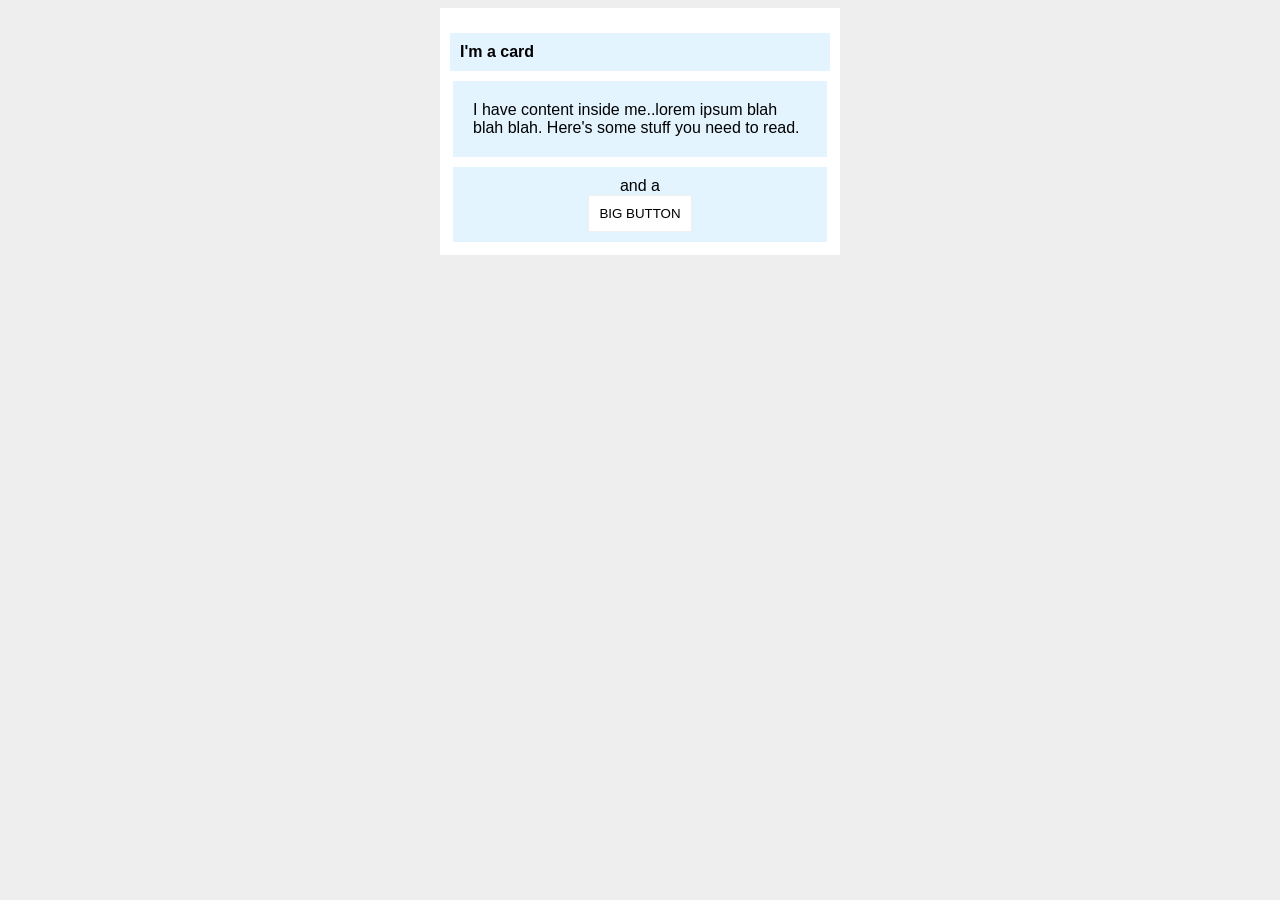
<file: foundations/block-and-inline/02-margin-and-padding-2/index.html>
<!DOCTYPE html>
<html lang="en">
  <head>
    <meta charset="UTF-8">
    <meta http-equiv="X-UA-Compatible" content="IE=edge">
    <meta name="viewport" content="width=device-width, initial-scale=1.0">
    <title>Margin and Padding exercise 2</title>
    <link rel="stylesheet" href="style.css">
  </head>
  <body>
    <div class="card">
      <h1 class="title">I'm a card</h1>
      <div class="content">I have content inside me..lorem ipsum blah blah blah. Here's some stuff you need to read.</div>
      <div class="button-container">and a <button>BIG BUTTON</button></div>
    </div>
  </body>
</html>
</file>
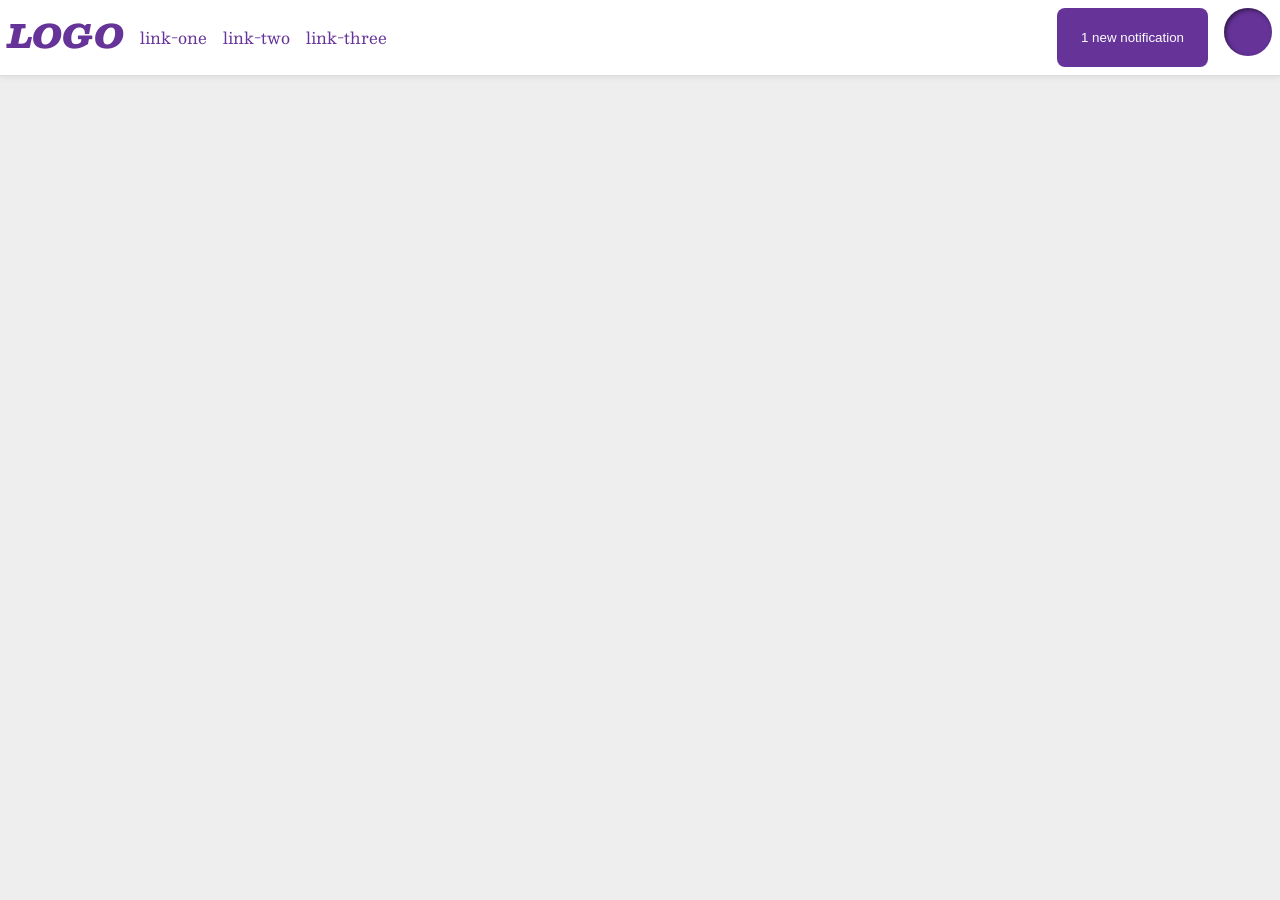
<file: foundations/flex/03-flex-header-2/index.html>
<!DOCTYPE html>
<html lang="en">
  <head>
    <meta charset="UTF-8">
    <meta http-equiv="X-UA-Compatible" content="IE=edge">
    <meta name="viewport" content="width=device-width, initial-scale=1.0">
    <title>Flex Header 2</title>
    <link rel="stylesheet" href="style.css">
  </head>
  <body>
    <div class="header">
      <div class="logo">
        LOGO
      </div>
      <ul class="links">
        <li><a href="https://google.com">link-one</a></li>
        <li><a href="https://google.com">link-two</a></li>
        <li><a href="https://google.com">link-three</a></li>
      </ul>
      <button class="notifications">
        1 new notification
      </button>
      <div class="profile-image"></div>
      </div>
  </body>
</html>
</file>
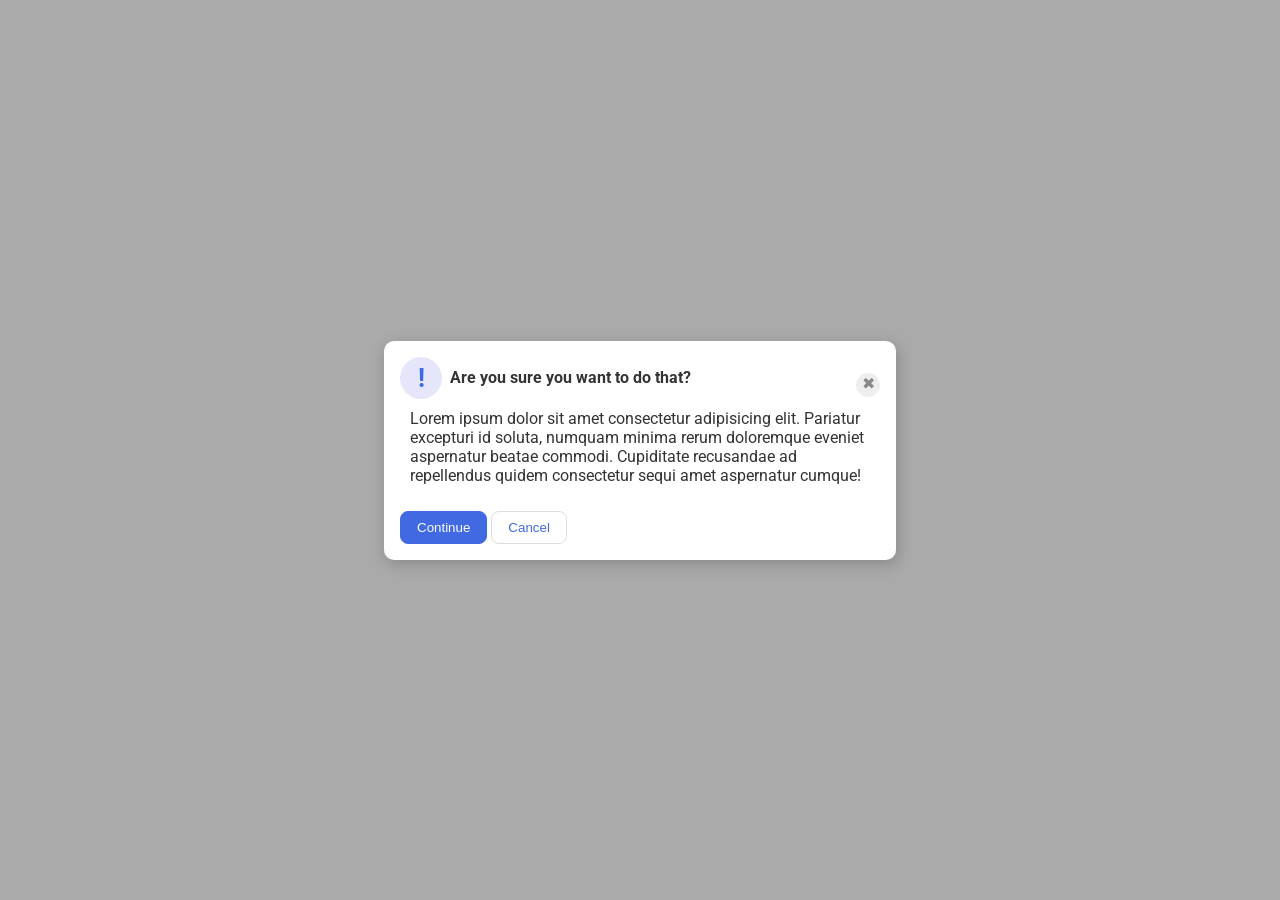
<file: foundations/flex/05-flex-modal/index.html>
<!DOCTYPE html>
<html lang="en">
  <head>
    <meta charset="UTF-8">
    <meta http-equiv="X-UA-Compatible" content="IE=edge">
    <meta name="viewport" content="width=device-width, initial-scale=1.0">
    <link rel="stylesheet" href="style.css">
    <title>Modal</title>
  </head>
  <body>
    <div class="modal">
      <div class="head">
      <div class="icon">!</div>
      <div class="header">Are you sure you want to do that?</div>
      <button class="close-button">✖</button>
      </div>
      <div class="text">Lorem ipsum dolor sit amet consectetur adipisicing elit. Pariatur excepturi id soluta, numquam minima rerum doloremque eveniet aspernatur beatae commodi. Cupiditate recusandae ad repellendus quidem consectetur sequi amet aspernatur cumque!</div>
      <button class="continue">Continue</button>
      <button class="cancel">Cancel</button>
    </div>
  </body>
</html>
</file>
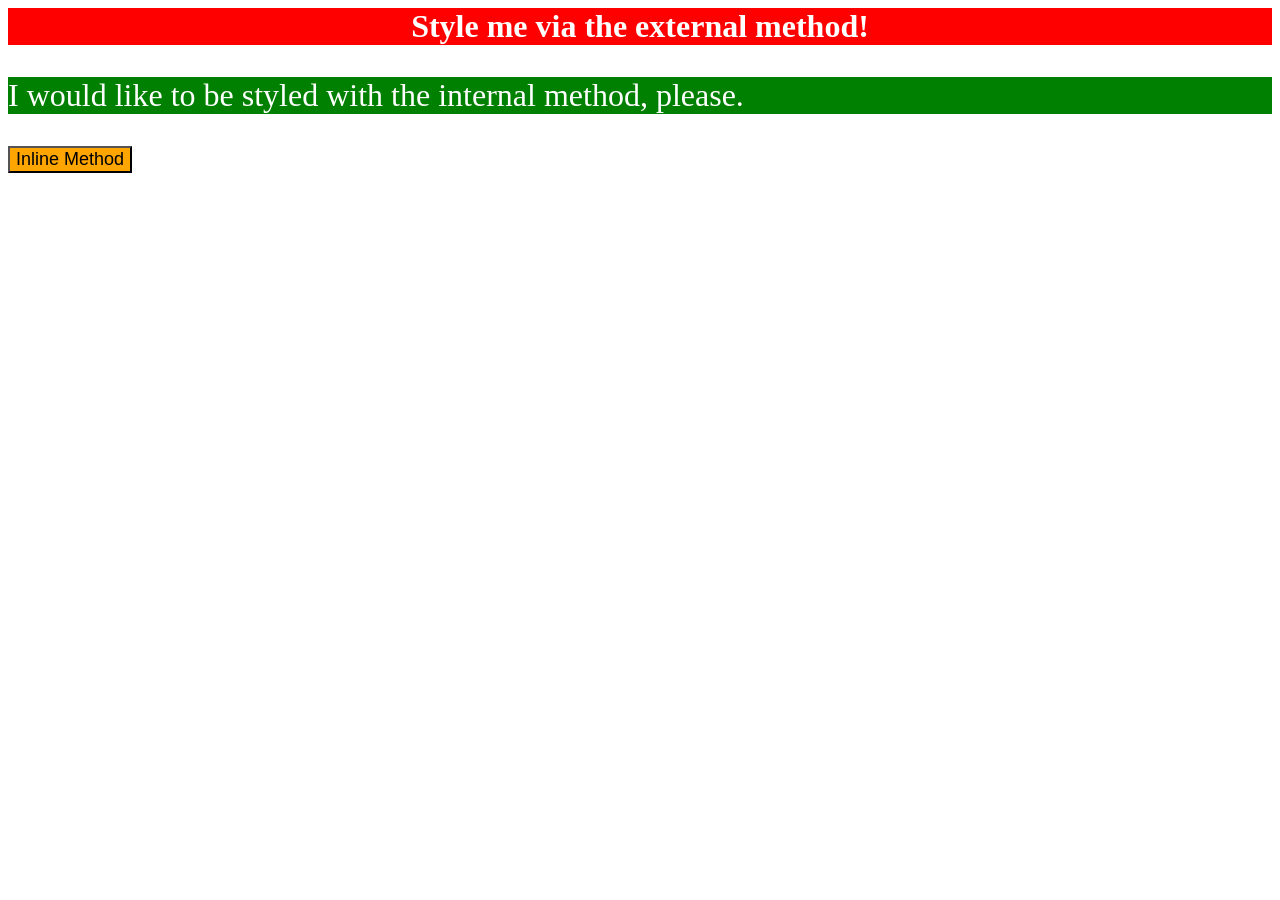
<file: foundations/intro-to-css/01-css-methods/index.html>
<!DOCTYPE html>
<html lang="en">
  <head>
    <meta charset="UTF-8">
    <meta http-equiv="X-UA-Compatible" content="IE=edge">
    <meta name="viewport" content="width=device-width, initial-scale=1.0">
    <style>
      p{
        background-color: green;
        color: white;
        font-size: 32px;
      }
    </style>
    <link href="style.css" rel="stylesheet">
    <title>Methods for Adding CSS</title>
  </head>
  <body>
    <div>Style me via the external method!</div>
    <p>I would like to be styled with the internal method, please.</p>
    <button style="background-color: orange;font-size: 18px; ">Inline Method</button>
  </body>
</html>
</file>
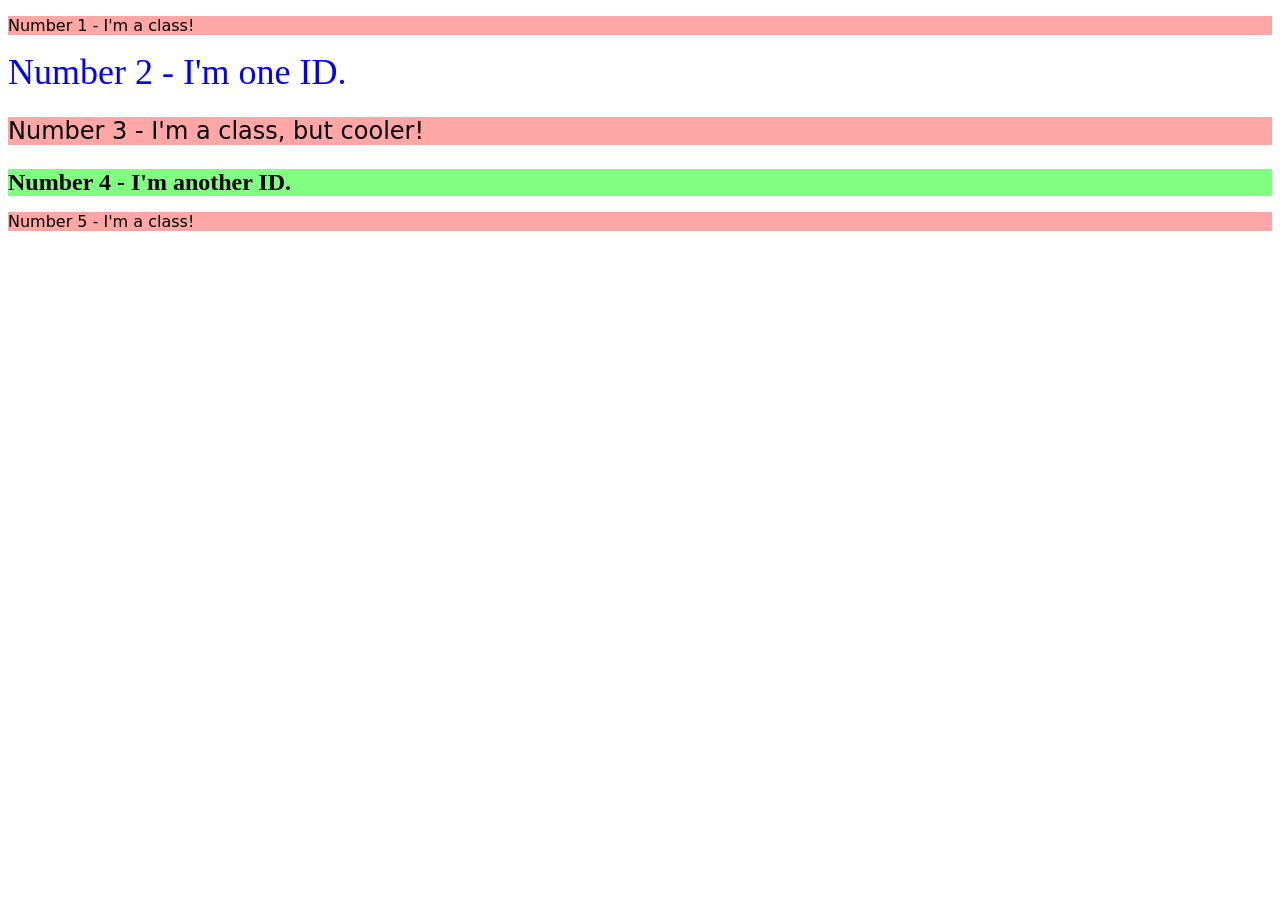
<file: foundations/intro-to-css/02-class-id-selectors/index.html>
<!DOCTYPE html>
<html lang="en">
  <head>
    <meta charset="UTF-8">
    <meta http-equiv="X-UA-Compatible" content="IE=edge">
    <meta name="viewport" content="width=device-width, initial-scale=1.0">
    <title>Class and ID Selectors</title>
    <link rel="stylesheet" href="style.css">
  </head>
  <body>
    <p class="class">Number 1 - I'm a class!</p>
    <div id="id1">Number 2 - I'm one ID.</div>
    <p class="class_cooler">Number 3 - I'm a class, but cooler!</p>
    <div id="id2">Number 4 - I'm another ID.</div>
    <p class="class">Number 5 - I'm a class!</p>
  </body>
</html>
</file>
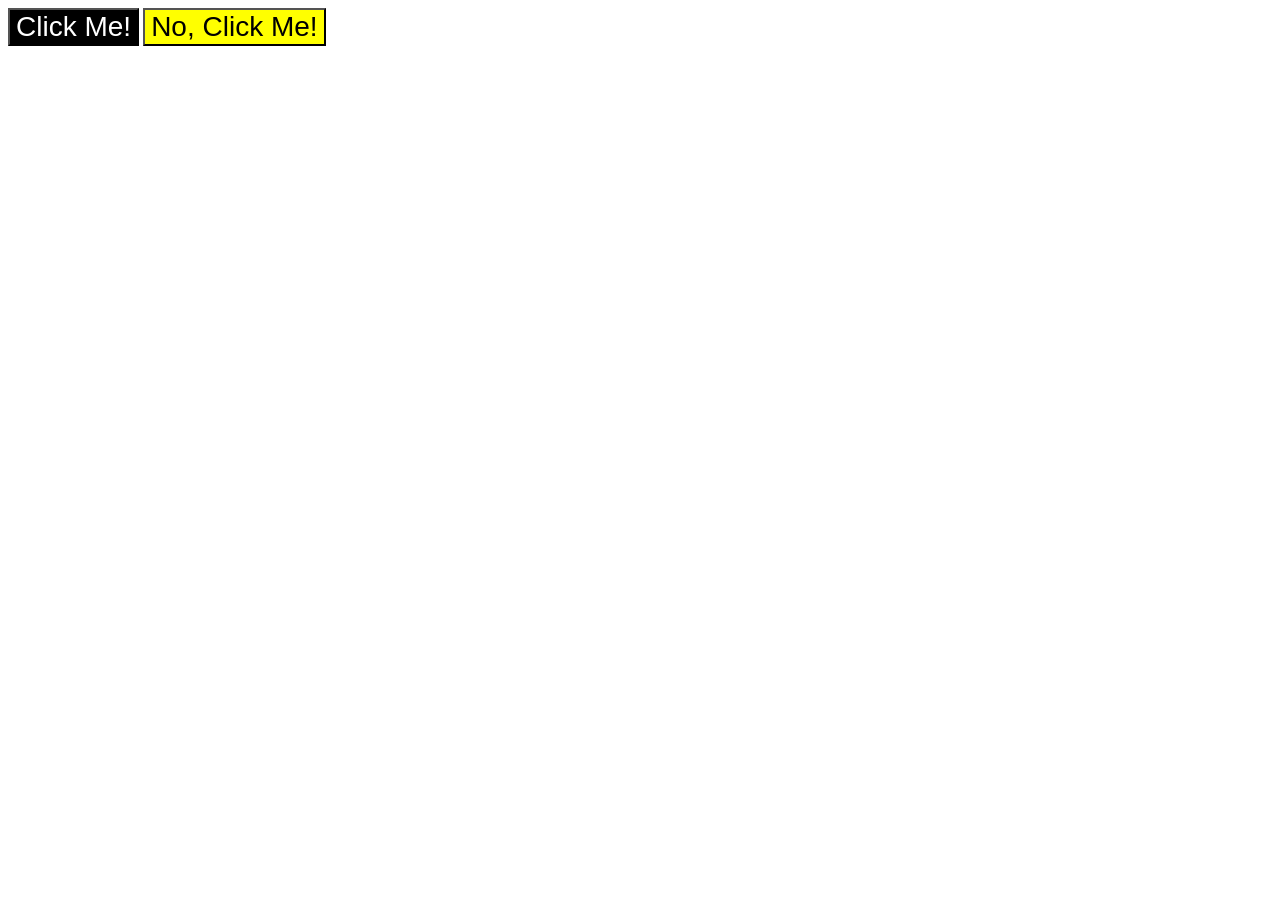
<file: foundations/intro-to-css/03-grouping-selectors/index.html>
<!DOCTYPE html>
<html lang="en">
  <head>
    <meta charset="UTF-8">
    <meta http-equiv="X-UA-Compatible" content="IE=edge">
    <meta name="viewport" content="width=device-width, initial-scale=1.0">
    <title>Grouping Selectors</title>
    <link rel="stylesheet" href="style.css">
  </head>
  <body>
    <button class="button1">Click Me!</button>
    <button class="button2">No, Click Me!</button>
  </body>
</html>
</file>
<file: foundations/block-and-inline/02-margin-and-padding-2/style.css>
*{
  box-sizing: border-box
}
body {
  background: #eee;
  font-family: sans-serif;
}

.card {
  width: 400px;
  background: #fff;
  margin: 3px auto;
  padding: 10px;

}

.title {
  background: #e3f4ff;
  padding: 10px;
  margin-bottom: 10px;
  margin-top: 15px;
  font-size: 16px;
  
  
}

.content {
  background: #e3f4ff;
  padding: 20px;
  margin: 3px;
  margin-bottom: 10px;

}

.button-container {
  background: #e3f4ff;
  padding: 10px;
  text-align: center;
  margin: 3px;
}

button {
  display: block;
  margin: 0px auto;
  background: white;
  border: 1px solid #eeee;
  padding: 10px;
}
</file>
<file: foundations/flex/03-flex-header-2/style.css>
/* this is some magical font-importing.  
you'll learn about it later. */
@import url('https://fonts.googleapis.com/css2?family=Besley:ital,wght@0,400;1,900&display=swap');

body {
  margin: 0;
  background: #eee;
  font-family: Besley, serif;
}


.header {
  background: white;
  border-bottom: 1px solid #ddd;
  box-shadow: 0 0 8px rgba(0,0,0,.1);
  display: flex;
  margin-left: auto;
  justify-content: space-between;
  gap: 16px;
  padding: 8px;
  
}


.profile-image {
  background: rebeccapurple;
  box-shadow: inset 2px 2px 4px rgba(0,0,0,.5);
  border-radius: 50%;
  width: 48px;
  height: 48px;
}

.logo {
  color: rebeccapurple;
  font-size: 32px;
  font-weight: 900;
  font-style: italic;
  display: flex;
  
}

button {
  border: none;
  border-radius: 8px;
  background: rebeccapurple;
  color: white;
  padding: 8px 24px;
  margin-left: auto;
  
}

a {
  /* this removes the line under our links */
  text-decoration: none;
  color: rebeccapurple;
}

ul {
  list-style-type: none;
  display: flex;
  padding: 0;
  gap: 16px;

  
}
</file>
<file: foundations/flex/05-flex-modal/style.css>
@import url('https://fonts.googleapis.com/css2?family=Roboto:wght@400;700&display=swap');

html, body {
  height: 100%;

  
}

body {
  font-family: Roboto, sans-serif;
  margin: 0;
  background: #aaa;
  color: #333;
  /* I'll give you this one for free lol */
  display: flex;
  align-items: center;
  justify-content: center;
  
}

.text{
  padding: 10px;
}

.header{
  font-weight: bold;
  align-self: center;
  display: flex;

}

.head{
  display: flex;
  gap: 8px;
  
}

.modal {
  background: white;
  padding: 16px;
  width: 480px;
  border-radius: 10px;
  box-shadow: 2px 4px 16px rgba(0,0,0,.2);

  
}

.icon {
  color: royalblue;
  font-size: 26px;
  font-weight: 700;
  background: lavender;
  width: 42px;
  height: 42px;
  border-radius: 50%;
  display: flex;
  align-items: center;
  justify-content: center;
}

.close-button {
  background: #eee;
  border-radius: 50%;
  color: #888;
  font-weight: 400;
  font-size: 16px;
  height: 24px;
  width: 24px;
  display: flex;
  align-self: flex-start;
  justify-content: center;
  border: 1px solid #eee;
  padding: 0%;
  
  margin-left: auto;
  
 
}

button {
  cursor: pointer;
  padding: 8px 16px;
  border-radius: 8px;
  margin-top: 16px;
}

button.continue {
  background: royalblue;
  border: 1px solid royalblue;
  color: white;
}

button.cancel {
  background: white;
  border: 1px solid #ddd;
  color: royalblue;
}
</file>
<file: foundations/intro-to-css/01-css-methods/style.css>
div{
    background-color: red;
    text-align: center;
    font-size: 32px;
    font-weight: bold;
    color: white;
}
</file>
<file: foundations/intro-to-css/02-class-id-selectors/style.css>
.class,.class_cooler{
    background-color: #FFA7A7;
    font-family: Verdana,'DejaVu Sans',sans-serif ;
}
#id1{
    color: #0000FF;
    font-size: 36px;
}

.class_cooler,#id2{
    font-size: 24px;
}

#id2{
    background-color: #80FF80;
    font-weight: bold;
}
</file>
<file: foundations/intro-to-css/03-grouping-selectors/style.css>
.button1,.button2{
    font-size: 28px;
    font-family:  Helvetica,'Times New Roman', sans-serif;
}

.button2{
    background-color: yellow;
}

.button1{
    background-color: black;
    color: white;
}
</file>
